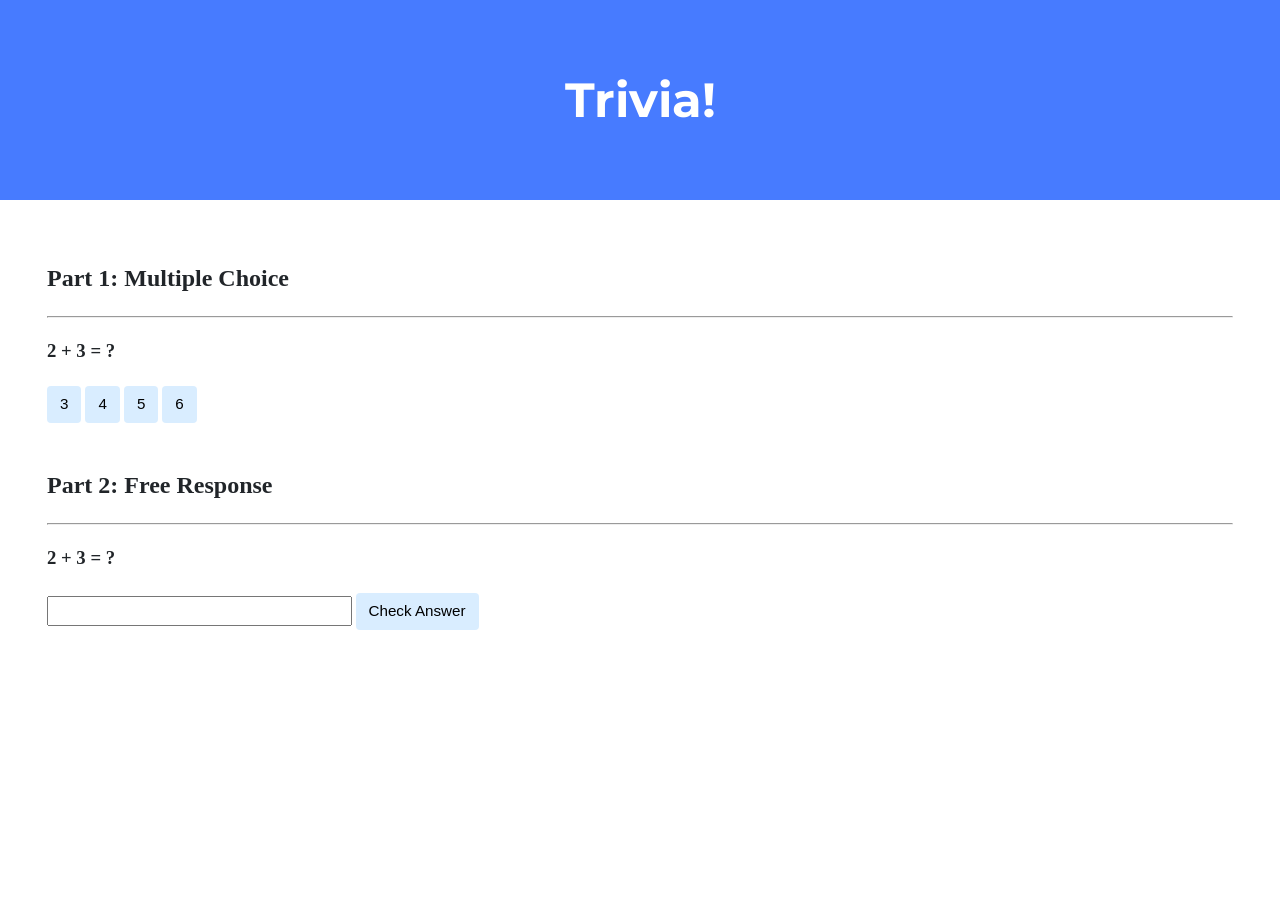
<file: html/lab08/index.html>
<!DOCTYPE html>

<html lang="en">
    <head>
        <link href="https://fonts.googleapis.com/css2?family=Montserrat:wght@500&display=swap" rel="stylesheet">
        <link href="styles.css" rel="stylesheet">
        <title>Trivia!</title>

        <script>

            // TODO: Add code to check answers to questions
            function checkMC(str){
                if (str == "five"){
                    txt = "Correct";
                    color = "green";
                }else{
                    txt = "Incorrect";
                    color = "red";
                }
                document.getElementById("result01").innerHTML = txt;
                resetColer();
                document.getElementById(str).style.backgroundColor = color;
            }

            function checkImp(){
                str = document.getElementById("inp").value;
                if (str == "5"){
                    txt = "Correct";
                    color = "green";
                }else{
                    txt = "Incorrect";
                    color = "red";
                }
                document.getElementById("result02").innerHTML = txt;
                document.getElementById("inp").style.backgroundColor = color;
            }

            function resetColer(){
                document.getElementById("three").style.backgroundColor = "#d9edff";
                document.getElementById("four").style.backgroundColor = "#d9edff";
                document.getElementById("five").style.backgroundColor = "#d9edff";
                document.getElementById("six").style.backgroundColor = "#d9edff";
            }

        </script>

    </head>
    <body>

        <div class="jumbotron">
            <h1>Trivia!</h1>
        </div>

        <div class="container">

            <div class="section">
                <h2>Part 1: Multiple Choice </h2>
                <hr>

                <!-- TODO: Add multiple choice question here -->
                <h3>2 + 3 = ?</h3>
                <h4 id="result01"></h4>
                <button id="three" onclick="checkMC('three')"> 3 </button>
                <button id="four" onclick="checkMC('four')"> 4 </button>
                <button id="five" onclick="checkMC('five')"> 5 </button>
                <button id="six" onclick="checkMC('six')"> 6 </button>

            </div>

            <div class="section">
                <h2>Part 2: Free Response</h2>
                <hr>

                <h3>2 + 3 = ?</h3>
                <h4 id="result02"></h4>
                <input type="text" id="inp">
                <button id="confirm" onclick="checkImp()"> Check Answer </button>

            </div>

        </div>
    </body>
</html>
</file>
<file: html/lab08/styles.css>
body {
    background-color: #fff;
    color: #212529;
    font-size: 1rem;
    font-weight: 400;
    line-height: 1.5;
    margin: 0;
    text-align: left;
}

.container {
    margin-left: auto;
    margin-right: auto;
    padding-left: 15px;
    padding-right: 15px;
}

.jumbotron {
    background-color: #477bff;
    color: #fff;
    margin-bottom: 2rem;
    padding: 2rem 1rem;
    text-align: center;
}

.section {
    padding: 0.5rem 2rem 1rem 2rem;
}

.section:hover {
    background-color: #f5f5f5;
    transition: color 2s ease-in-out, background-color 0.15s ease-in-out;
}

h1 {
    font-family: 'Montserrat', sans-serif;
    font-size: 48px;
}

button, input[type="submit"] {
    background-color: #d9edff;
    border: 1px solid transparent;
    border-radius: 0.25rem;
    font-size: 0.95rem;
    font-weight: 400;
    line-height: 1.5;
    padding: 0.375rem 0.75rem;
    text-align: center;
    transition: color 0.15s ease-in-out, background-color 0.15s ease-in-out, border-color 0.15s ease-in-out, box-shadow 0.15s ease-in-out;
    vertical-align: middle;
}


input[type="text"] {
    line-height: 1.8;
    width: 25%;
}

input[type="text"]:hover {
    background-color: #f5f5f5;
    transition: color 2s ease-in-out, background-color 0.15s ease-in-out;
}
</file>
